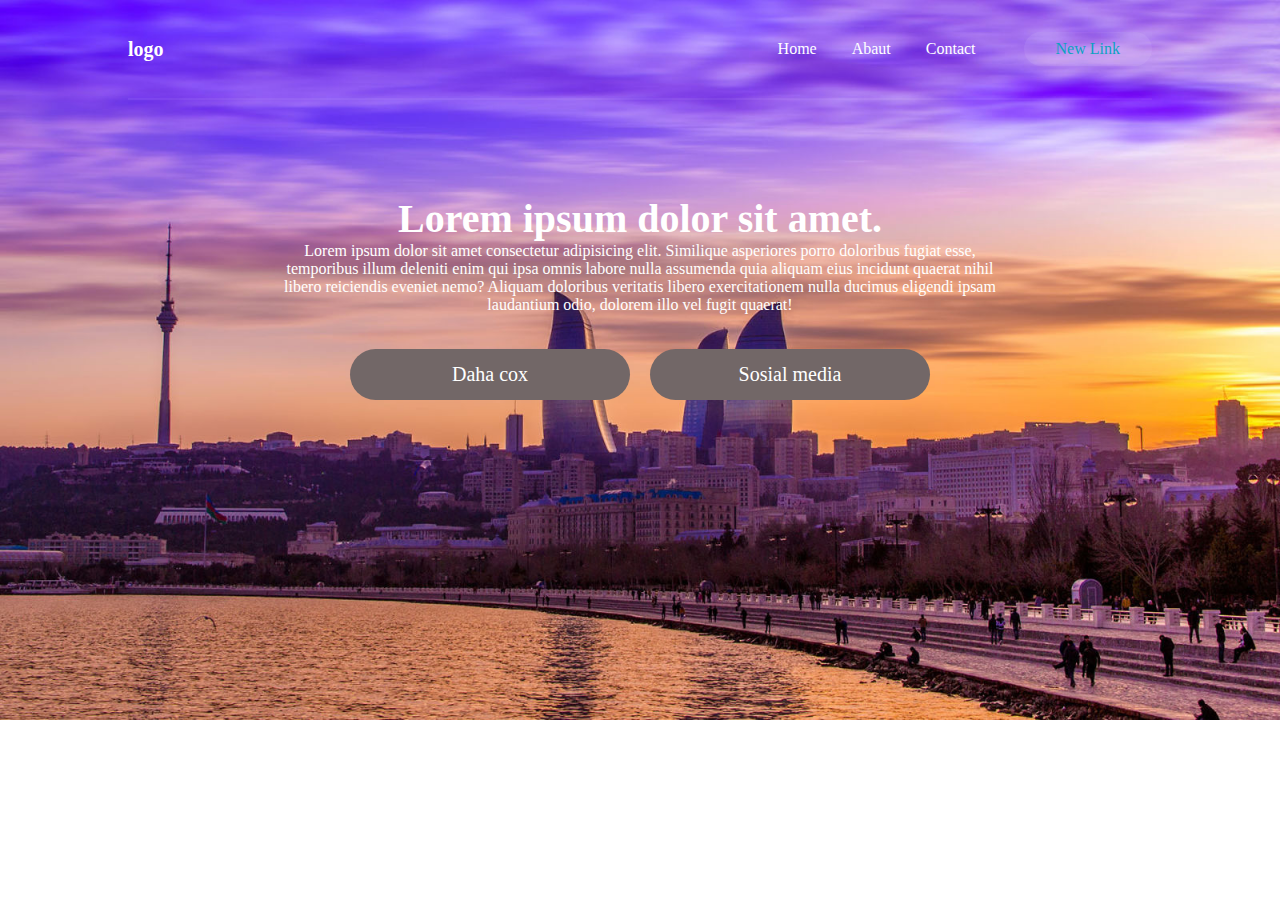
<file: index.html>
<!DOCTYPE html>
<html lang="en">
<head>
    <meta charset="UTF-8">
    <meta name="viewport" content="width=device-width, initial-scale=1.0">
    <title> Demo </title>
    <link rel="stylesheet" href="style.css">
    <link rel="stylesheet" href="yazi.css">
</head>
<body>
    
    <header class="container">
        <nav>
            <div class="logo">
                <a href="#">logo</a></div>
                <div class="menu">
                    <ul>
                        <li><a href="#">Home</a></li>
                        <li><a href="#">Abaut</a></li>
                        <li><a href="#">Contact</a></li>
                    </ul>
                    <a href="#" class="menu-botton">New Link</a>
                </div>
            
        </nav>
    </header>
    <!--  daxili  basla -->
<section class="container content">
    <h1>Lorem ipsum dolor sit amet.</h1>
    <p>Lorem ipsum dolor sit amet consectetur adipisicing elit. Similique asperiores porro doloribus fugiat esse, temporibus illum deleniti enim qui ipsa omnis labore nulla assumenda quia aliquam eius incidunt quaerat nihil libero reiciendis eveniet nemo? Aliquam doloribus veritatis libero exercitationem 
        nulla ducimus eligendi ipsam laudantium odio, dolorem illo vel fugit quaerat!</p>

        <div class="links">
            <a href="#">Daha cox</a>
            <a href="#">Sosial media</a>
        </div>
</section >

    <!--  daxili bitir  -->
</body>
</html>
</file>
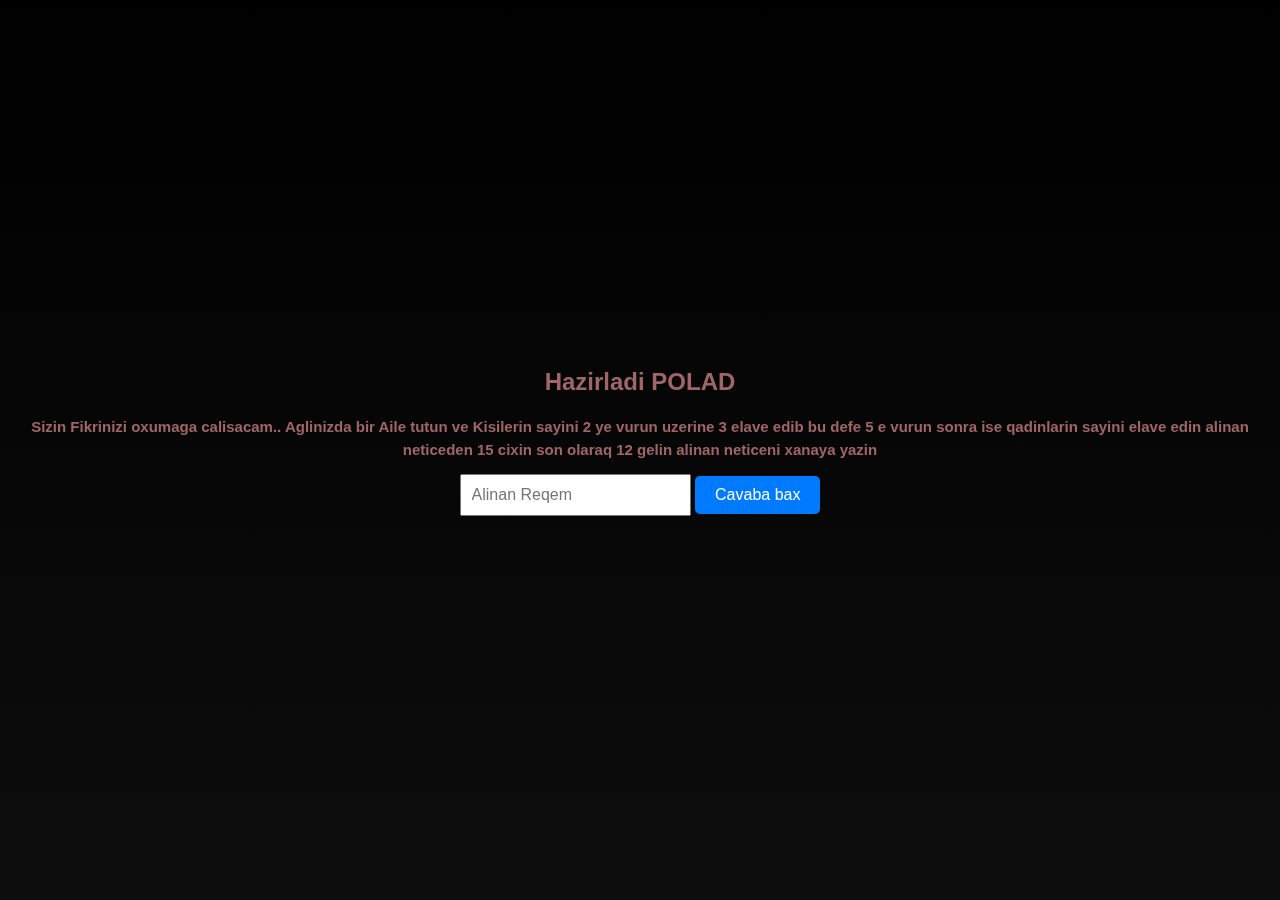
<file: Polad Gahramanli-1.HTML>
<!DOCTYPE html>
<html lang="az">
<head>
    <meta charset="UTF-8">
    <meta name="viewport" content="width=device-width, initial-scale=1.0">
    <link rel="apple-touch-icon" sizes="180x180" href="/apple-touch-icon.png">
    <link rel="icon" type="image/png" sizes="32x32" href="/favicon-32x32.png">
    <link rel="icon" type="image/png" sizes="16x16" href="/favicon-16x16.png">
    <link rel="manifest" href="/site.webmanifest">
    <title>Hazirladi Polad</title>
    <style>
        body {
            font-family: Arial, sans-serif;
            margin: 0;
            padding: 0;
            display: flex;
            justify-content: center;
            align-items: center;
            height: 100vh;
            overflow: hidden;
            background-image: linear-gradient(to bottom, #000000, #0d0d0d);
            animation: changeBackground 10s infinite alternate;
        }

        @keyframes changeBackground {
            0% {
                background-image: linear-gradient(to bottom, #000000, #0d0d0d);
            }
            100% {
                background-image: linear-gradient(to bottom, #0d0d0d, #000000);
            }
        }

        #stars {
            position: fixed;
            top: 0;
            left: 0;
            width: 100%;
            height: 100%;
            z-index: -1;
        }

        .star {
            position: absolute;
            width: 2px;
            height: 2px;
            background-color: #ffffff;
            animation: falling-stars linear infinite;
        }

        @keyframes falling-stars {
            0% {
                transform: translateY(-100vh);
            }
            100% {
                transform: translateY(100vh);
            }
        }

        #content {
            text-align: center;
            color: white;
            z-index: 1;
        }

        h1 {
            margin-top: 0;
            font-size: 24px;
            font-weight: bold;
            line-height: 1.5;
            color: #a06565;
        }

        h2 {
            margin-top: 0;
            font-size: 15px;
            font-weight: bold;
            line-height: 1.5;
            color: #a06565;
        }

        input {
            padding: 10px;
            font-size: 16px;
        }

        button {
            padding: 10px 20px;
            font-size: 16px;
            cursor: pointer;
            background-color: #007bff;
            color: #fff;
            border: none;
            border-radius: 5px;
        }

        button:focus {
            outline: none;
        }

        #result {
            margin-top: 20px;
            font-size: 18px;
        }
    </style>
</head>
<body>

<div id="stars"></div>

<div id="content">
    <h1>Hazirladi POLAD</h1>
    <h2>Sizin Fikrinizi oxumaga calisacam.. Aglinizda bir Aile tutun ve Kisilerin sayini  2 ye vurun uzerine 3 elave edib
    bu defe 5 e vurun sonra ise qadinlarin sayini elave edin alinan neticeden 15 cixin son olaraq 12 gelin  alinan neticeni xanaya yazin  </h2>
    <input type="number" id="numberInput" placeholder="Alinan Reqem">
    <button id="splitBtn">Cavaba bax</button>
    <p id="result"></p>
</div>

<script>
    document.getElementById('splitBtn').addEventListener('click', function() {
        var inputNumber = document.getElementById('numberInput').value;
        var firstDigit = parseInt(inputNumber.toString().charAt(0));
        var secondDigit = parseInt(inputNumber.toString().charAt(1));
        var resultMessage = "kisilerin sayi: " + (firstDigit - 1) + ", qadinlarin sayi: " + (secondDigit - 2);
        document.getElementById('result').textContent = resultMessage;

        var starsContainer = document.getElementById('stars');
        starsContainer.innerHTML = ''; // Eski yıldızları temizle
        for (var i = 0; i < 1000; i++) {
            var star = document.createElement('div');
            star.className = 'star';
            star.style.left = Math.random() * 100 + '%';
            star.style.top = Math.random() * 100 + 'vh';
            star.style.animationDuration = Math.random() * 3 + 2 + 's';
            starsContainer.appendChild(star);
        }

        document.getElementById('splitBtn').style.display = 'none';
        document.getElementById('numberInput').style.display = 'none';
        document.getElementById('content').querySelector('h2').textContent = "Daha cetinini dusune bilerdiz";
    });
</script>

</body>
</html>
</file>
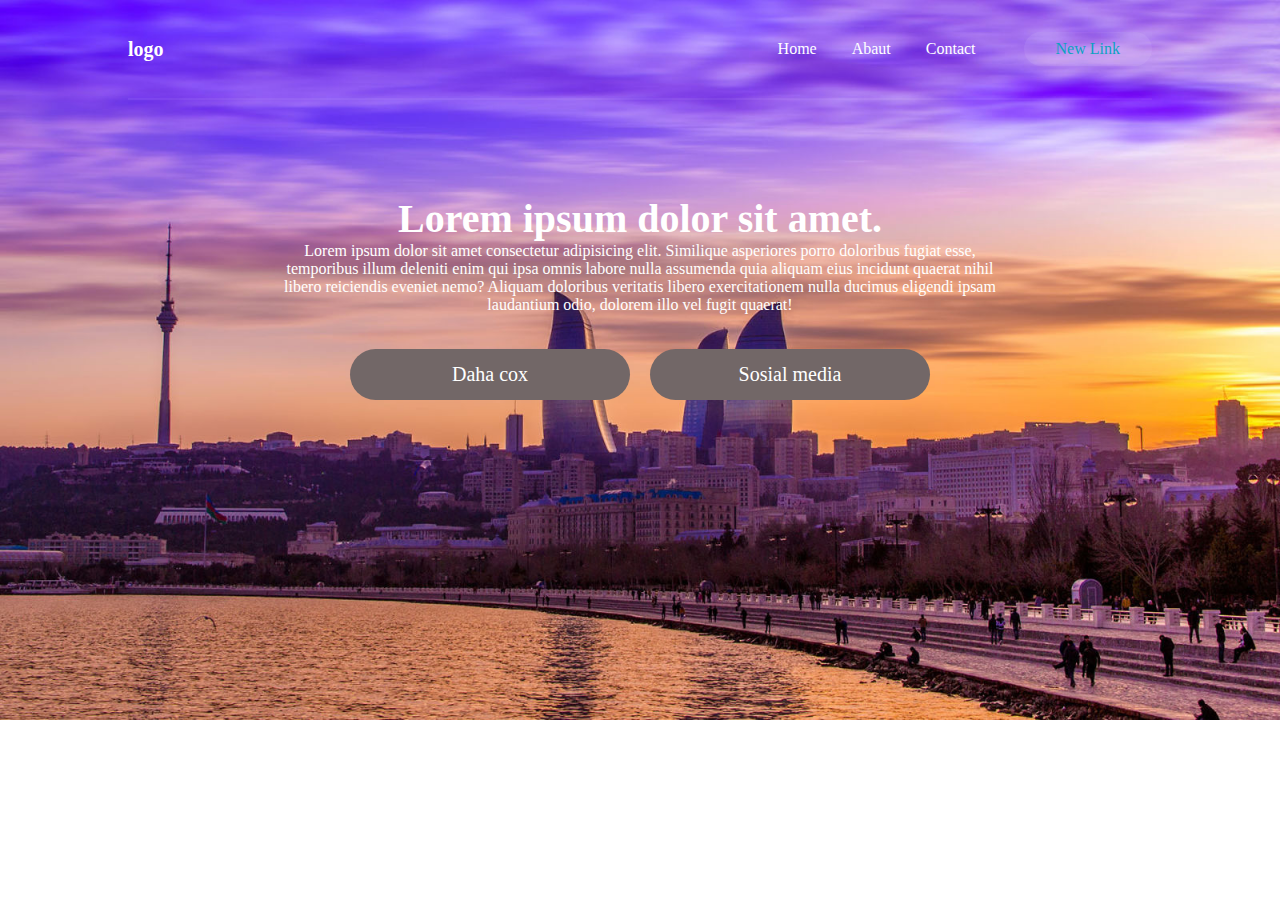
<file: Tam.html>
<!DOCTYPE html>
<html lang="en">
<head>
    <meta charset="UTF-8">
    <meta name="viewport" content="width=device-width, initial-scale=1.0">
    <title> Bismillah</title>
    <link rel="stylesheet" href="style.css">
    <link rel="stylesheet" href="yazi.css">
</head>
<style>
    
*{
    margin: 0;
    padding: 0;
    box-sizing: border-box;
}
body{
    font-family: "Zeyada", cursive;
    font-weight: 400;
    font-style: normal;
    background-image: url(ed3e6d0f-0535-42a4-ac00-27b12ad64ad7.jpg);
    background-size: cover;
    background-repeat: no-repeat;
}
a{
  color: white;
}
.container{
    width: 80%;
    margin: auto;
    
}
/* header start*/
header{
    height: 100px;
    border-bottom: 2px solid rgba(255, 255, 255, 0.06);
}
header nav{
    display: flex;
    justify-content: space-between;
    align-items: center;
    height: 100%;

}

header nav .logo a{
    color: white;
    text-decoration: none;
    font-weight: 700;
    font-size: 20px;
}
nav ul{
    list-style: none;
    display: flex;
    column-gap: 35px;
}
nav ul li a{
    color: white;
    text-decoration: none;
}
nav ul li a:hover{
    color: #0ba2c0;
    transition: color.30s ease;

}
nav .menu{
    display: flex;
    align-items: center;
    column-gap: 48px;
}
/*header end */ 
.menu-botton{
color: #0ba2c0;
text-decoration: none;
background-color: rgba(255, 255, 255, 0.08);
padding: 8px 32px;
border-radius: 60px;
transition: all .25s ease;
}
.menu-botton:hover{
    background-color: #0ba2c0;
    color: antiquewhite;
}
/* ren start */
/*  res end */
 @media(max-width: 576px){
    .container{
        width: 100%;
        padding-left: 12px;
        padding-right: 12px;
    }
    .menu .menu-botton{
        display: none;
    }
    .menu ul{
        column-gap: 20px;

    }
 }
.content{
    color: white;
    height: calc(100vh-100vh);
    padding: 150px;
    margin-top: 35px;
    padding-top: 60px;
}
.content h1{
    font-size: 40px;
    text-align: center;
}
.content p{
font-size: 16px;
text-align: center;
}
.content .links{
    display: flex;
    justify-content: center;
    margin-top: 35px;
    column-gap: 20px;
    
    
}
.content .links a{
    background-color: rgb(114, 103, 103);
    padding: 14px;
    width: 280px;
    text-align: center;
    font-size: 20px;
    text-decoration: none;
    border-radius: 50px;
    
    
}
.content .links a:hover{
    background-color: #0ba2c0;
    color: white;
    transition: all 0.25s ease;
    
}

</style>
<body>
     
    
    <header class="container">
        <nav>
            <div class="logo">
                <a href="#">logo</a></div>
                <div class="menu">
                    <ul>
                        <li><a href="#">Home</a></li>
                        <li><a href="#">Abaut</a></li>
                        <li><a href="#">Contact</a></li>
                    </ul>
                    <a href="#" class="menu-botton">New Link</a>
                </div>
            
        </nav>
    </header>
    <!--  daxili  basla -->
<section class="container content">
    <h1>Lorem ipsum dolor sit amet.</h1>
    <p>Lorem ipsum dolor sit amet consectetur adipisicing elit. Similique asperiores porro doloribus fugiat esse, temporibus illum deleniti enim qui ipsa omnis labore nulla assumenda quia aliquam eius incidunt quaerat nihil libero reiciendis eveniet nemo? Aliquam doloribus veritatis libero exercitationem 
        nulla ducimus eligendi ipsam laudantium odio, dolorem illo vel fugit quaerat!</p>

        <div class="links">
            <a href="#">Daha cox</a>
            <a href="#">Sosial media</a>
        </div>
</section >

    <!--  daxili bitir  -->
</body>
</html>
</file>
<file: style.css>
*{
    margin: 0;
    padding: 0;
    box-sizing: border-box;
}
body{
    font-family: "Zeyada", cursive;
    font-weight: 400;
    font-style: normal;
    background-image: url(ed3e6d0f-0535-42a4-ac00-27b12ad64ad7.jpg);
    background-size: cover;
    background-repeat: no-repeat;
}
a{
  color: white;
}
.container{
    width: 80%;
    margin: auto;
    
}
/* header start*/
header{
    height: 100px;
    border-bottom: 2px solid rgba(255, 255, 255, 0.06);
}
header nav{
    display: flex;
    justify-content: space-between;
    align-items: center;
    height: 100%;

}

header nav .logo a{
    color: white;
    text-decoration: none;
    font-weight: 700;
    font-size: 20px;
}
nav ul{
    list-style: none;
    display: flex;
    column-gap: 35px;
}
nav ul li a{
    color: white;
    text-decoration: none;
}
nav ul li a:hover{
    color: #0ba2c0;
    transition: color.30s ease;

}
nav .menu{
    display: flex;
    align-items: center;
    column-gap: 48px;
}
/*header end */ 
.menu-botton{
color: #0ba2c0;
text-decoration: none;
background-color: rgba(255, 255, 255, 0.08);
padding: 8px 32px;
border-radius: 60px;
transition: all .25s ease;
}
.menu-botton:hover{
    background-color: #0ba2c0;
    color: antiquewhite;
}
/* ren start */
/*  res end */
 @media(max-width: 576px){
    .container{
        width: 100%;
        padding-left: 12px;
        padding-right: 12px;
    }
    .menu .menu-botton{
        display: none;
    }
    .menu ul{
        column-gap: 20px;

    }
 }
.content{
    color: white;
    height: calc(100vh-100vh);
    padding: 150px;
    margin-top: 35px;
    padding-top: 60px;
}
.content h1{
    font-size: 40px;
    text-align: center;
}
.content p{
font-size: 16px;
text-align: center;
}
.content .links{
    display: flex;
    justify-content: center;
    margin-top: 35px;
    column-gap: 20px;
    
    
}
.content .links a{
    background-color: rgb(114, 103, 103);
    padding: 14px;
    width: 280px;
    text-align: center;
    font-size: 20px;
    text-decoration: none;
    border-radius: 50px;
    
    
}
.content .links a:hover{
    background-color: #0ba2c0;
    color: white;
    transition: all 0.25s ease;
    
}
</file>
<file: yazi.css>
.love-ya-like-a-sister-regular {
    font-family: "Love Ya Like A Sister", cursive;
    font-weight: 400;
    font-style: normal;
  }
  .love-ya-like-a-sister-regular {
    font-family: "Love Ya Like A Sister", cursive;
    font-weight: 400;
    font-style: normal;
  }
  .zeyada-regular {
    font-family: "Zeyada", cursive;
    font-weight: 400;
    font-style: normal;
  }
</file>
